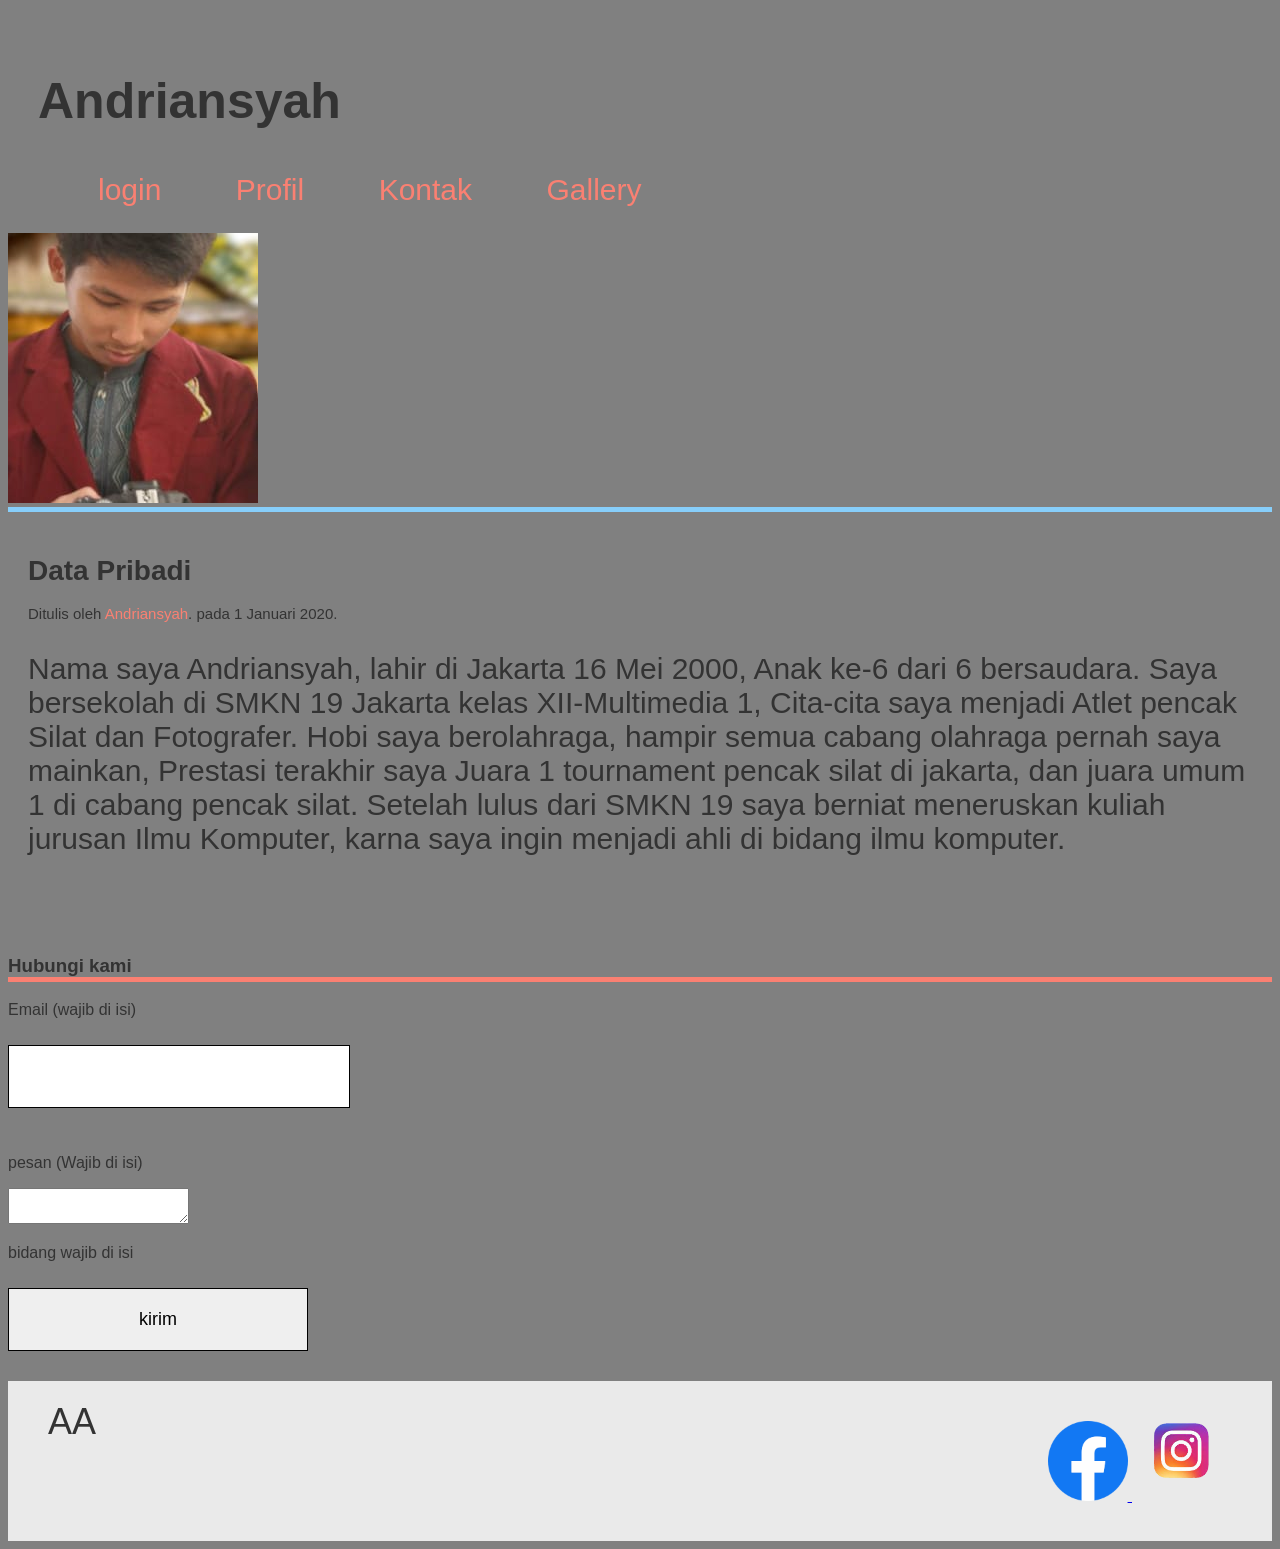
<file: index.html>
<!doctype html>
<html lang="en">
 <head> 
  <meta charset="UTF-8"> 
  <title>MyWebsite</title> 
  <link rel="stylesheet" href="stylee.css"> 
  <!--Aos--> 
  <link rel="stylesheet" href="https://unpkg.com/aos@next/dist/aos.css"> 
 </head> 
 <body> 
  <div class="Container"> 
   <div class="header"> 
    <h1 class="judul"> Andriansyah </h1> 
    <section> 
     <ul> 
      <div> 
       <li><a href="index login.html">login</a></li> 
       <li><a href="#">Profil</a></li> 
       <li><a href="#">Kontak</a></li> 
       <li><a href="#">Gallery</a></li> 
      </div> 
     </ul> 
    </section> 
    <section> 
    </section> 
   </div> 
   <img src="aa.jpeg" data-aos="fade-up-right"> 
  </div> 
  <section> 
   <div class="content"> 
    <h2>Data Pribadi </h2> 
    <p class="penulis">Ditulis oleh <a href="#">Andriansyah</a>. pada 1 Januari 2020.</p> 
    <p> Nama saya Andriansyah, lahir di Jakarta 16 Mei 2000, Anak ke-6 dari 6 bersaudara. Saya bersekolah di SMKN 19 Jakarta kelas XII-Multimedia 1, Cita-cita saya menjadi Atlet pencak Silat dan Fotografer. Hobi saya berolahraga, hampir semua cabang olahraga pernah saya mainkan, Prestasi terakhir saya Juara 1 tournament pencak silat di jakarta, dan juara umum 1 di cabang pencak silat. Setelah lulus dari SMKN 19 saya berniat meneruskan kuliah jurusan Ilmu Komputer, karna saya ingin menjadi ahli di bidang ilmu komputer. </p> 
   </div> 
  </section> 
  <section> 
   <div class="contact-form"> 
    <h3 class="section-title">Hubungi kami</h3> 
    <p> Email (wajib di isi)</p> 
    <!--tambahkan tag input--> 
    <input> 
    <p>pesan (Wajib di isi)</p> 
    <!--tambahkan tag textarea--> 
    <textarea></textarea> 
    <p>bidang wajib di isi</p> 
    <!--tambahkan tag input--> 
    <input class="submit-contact" type="submit" value="kirim"> 
   </div> 
  </section> 
  <section> 
   <div class="footer"> 
    <div class="footer-logo">
      AA 
    </div> 
    <div class="footer-list">  
      <a href="https://www.facebook.com/Nuansaandri">
          <img src="ff.png" tittle="Ini logo FB" width="80px">
      </a>
      <a href="https://www.instagram.com/Nuansaandri5">
          <img src="gg.png" tittle="Ini logo IG" width="100px">
      </a>
     <script src="https://unpkg.com/aos@next/dist/aos.js"></script> 
     <script>
    AOS.init();
  </script> 
    </div> 
   </div> 
  </section> 
 </body>
</html>
</file>
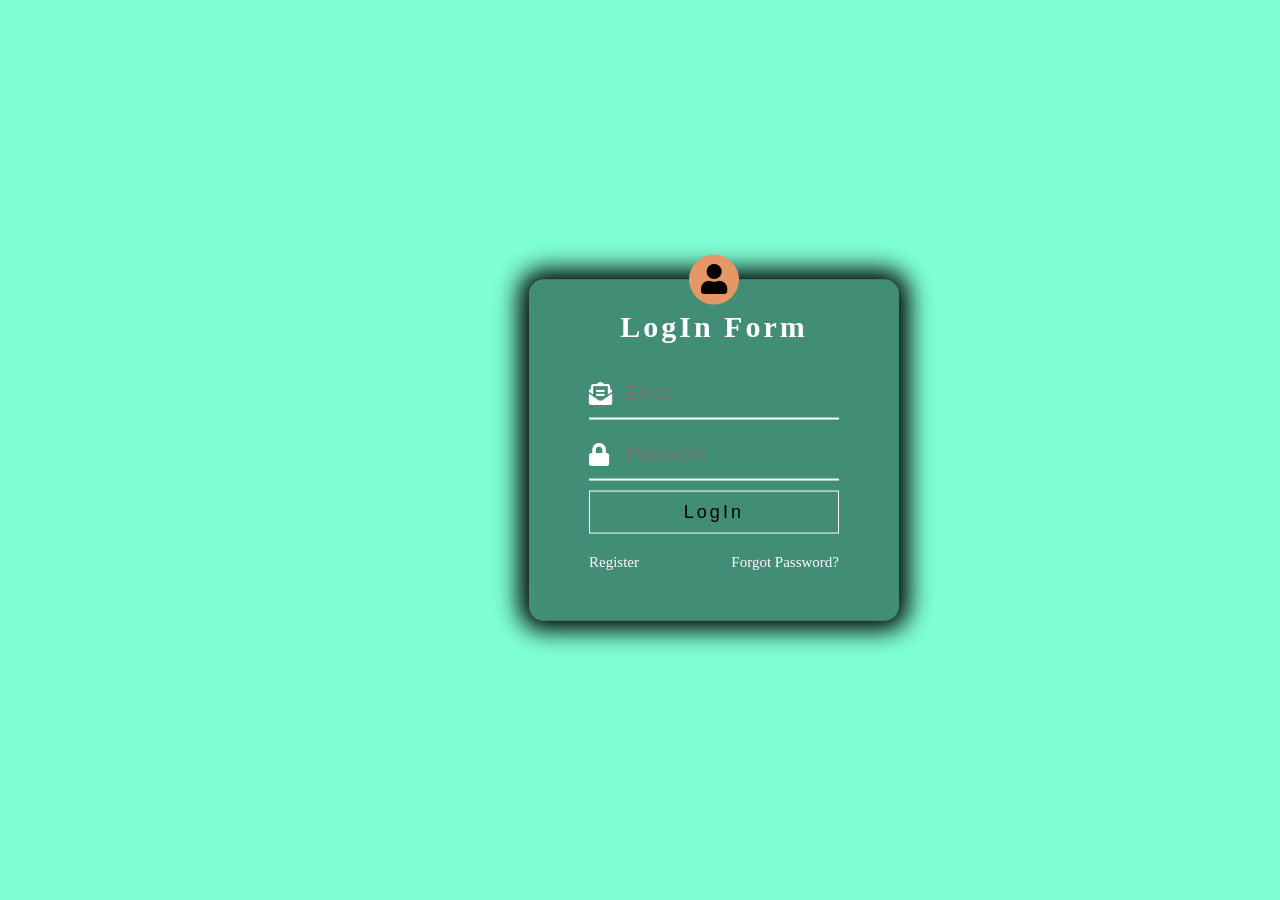
<file: index login.html>
<!DOCTYPE html> 
<html> 
<head>
<meta charset="utf-8"> 
<meta http-equiv="X-UA-Compatible"content="IE-edge"> 
<title>LogIn Page</title> 
<link rel="stylesheet" href="login styles.css" media="screen" title="no title"> 
<link rel="stylesheet" href="https://use.fontawesome.com/releases/v5.6.3/css/all.css"> 
<div class="login">
				
<div class="avatar"> 
				<i class="fa fa-user"> </i>
</div> 

<h2>LogIn Form</h2>

<div class="box-login"> 
 				<i class="fas fa-envelope-open-text"></i> 
 				<input type="text" placeholder="Email">
</div>
 
<div class="box-login"> 
				<i class="fas fa-lock"></i>
			 <input type="text" placeholder="Password"> 
</div> 

<button type="submit" name="login" class="btn-login">LogIn</button> 

<div class="bottom">
				<a href="#">Register</a>
				<a href="#">Forgot Password?</a> 
				</div> 
				</div>
  </head>
</html>
</file>
<file: stylee.css>
body {
    font-family: 'Trebuchet MS', 'Lucida Sans Unicode', 'Lucida Grande', 'Lucida Sans', Arial, sans-serif;
    background-color: #808080;
    color: #333;
    }
    
    .container {
    width: 960px;
    margin: auto;
    background-color: #fff;
    }
    
    .header{
      padding: 30px;
      padding-bottom: 10px;
      }
    
    .header .judul{
      font-size: 50px;
      font-weight: bold;
    }
    
    .header ul li {
    display: inline-block;
    font-size: 30px;
    margin-top: 10px;
    margin-right: 30px;
    }
    
    .header a {
    text-decoration: none;
    color: salmon;
    padding: 20px;
    }
    
    .header a:hover {
    background-color: Lightskyblue;
    color: white;
    }
    
    .content {
      padding: 20px;
      border-top: 5px solid lightskyblue;
    }
    
    .content h2 {
      font-size: 28px;
      font-weight: bold;
    }
    
    .content .penulis {
      font-size: 15px;
      margin-top: -5px;
    }
    
    .content .penulis a{
      color: Salmon;
      text-decoration: none;
    }
    
    .content p {
    margin-bottom: 20px;
    font-size: 30px;
    }
    
    
    .section-title{
     border-bottom: 5px solid Salmon;
    }
    
    .contact-form {
          padding-top: 40px;
    }
    
    input,teksarea {
          width: 300px;
          margin-top: 10px;
          margin-bottom: 30px;
          padding: 20px;
          font-size: 18px;         
    }
    
    input,teksarea {
          border: 1px solid #000000;
    }
    
    .footer {
      background-color: #eaeaea;
      height: 120px;
      padding: 20px 40px;
    }
    
    .footer-logo {
      font-size: 36px;
      float: left;
    }
    
    .footer-list {
      float: right;
     
    .footer-list li {
      padding-bottom: 20px;
    }
</file>
<file: login styles.css>
body { 
    margin: 0; 
    padding: 0; 
    background-color: aquamarine; 
    background-size: cover; 
    background-position: center; 
    background-repeat: no-repeat; background-attachment: fixed; 
    font-family: jokerman; 
    } 
    
    .login { 
    position: fixed; 
    top: 50%; 
    left: 50%; 
    transform: translate(-30%, -50%); 
    background: rgba(4, 29, 23, 0.5); 
    padding: 50px; 
    width: 270px; 
    box-shadow: 0px 0px 25px 10px black; 
    border-radius: 15px; 
    } 
    
    .avatar { 
    font-size: 30px ; 
    background: #E59866; 
    width: 50px; 
    height: 50px; 
    line-height: 50px; 
    position: fixed; 
    left: 50%; 
    top: 0; 
    transform: translate(-50%, -50%); 
    text-align: center; 
    border-radius: 50%;
    } 
    
    .login h2 { 
    text-align: center; 
    color: white; 
    font-size: 30px; 
    font-family: jokerman;
    letter-spacing: 3px; 
    padding-top: 0; 
    margin-top: -20px; 
    } 
    
    .box-login { 
    display: flex; 
    justify-content:space-between; 
    margin: 10px; 
    border-bottom: 2px solid white; 
    padding: 8px 0; 
    } 
    
    .box-login i { 
    font-size: 23px; 
    color: white; 
    padding: 5px 0; 
    } 
    
    .box-login input {
    width: 85%; 
    padding: 5px 0; 
    background: none; 
    border: none; 
    outline: none; 
    color: #000000; 
    font-size: 18px; 
    } 
    
    .box-login input:placeholder { 
    color: white; 
    } 
    
    .btn-login { 
    background: rgba(10, 10, 10,s 0.5); 
    } 
    
    .btn-login {
    margin-left: 10px; 
    margin-bottom: 20px; 
    background: none; 
    border: 1px solid white; 
    width: 92.5%; 
    padding: 10px; 
    color: #000000; 
    font-size: 18px; 
    letter-spacing: 3px; 
    cursor: pointer; } 
    
    .btn-login:hover{ 
    background: rgba(12, 30, 15, 0.5); 
    } 
    
    .bottom { 
    margin-left: 10px; 
    margin-right: 10px; 
    display: flex; 
    justify-content: space-between; 
    } 
    
    .bottom a { 
    color: white; 
    font-size: 15px; 
    text-decoration: none; 
    } 
    
    .bottom a:hover { 
    text-decoration: underline; 
    }
</file>
